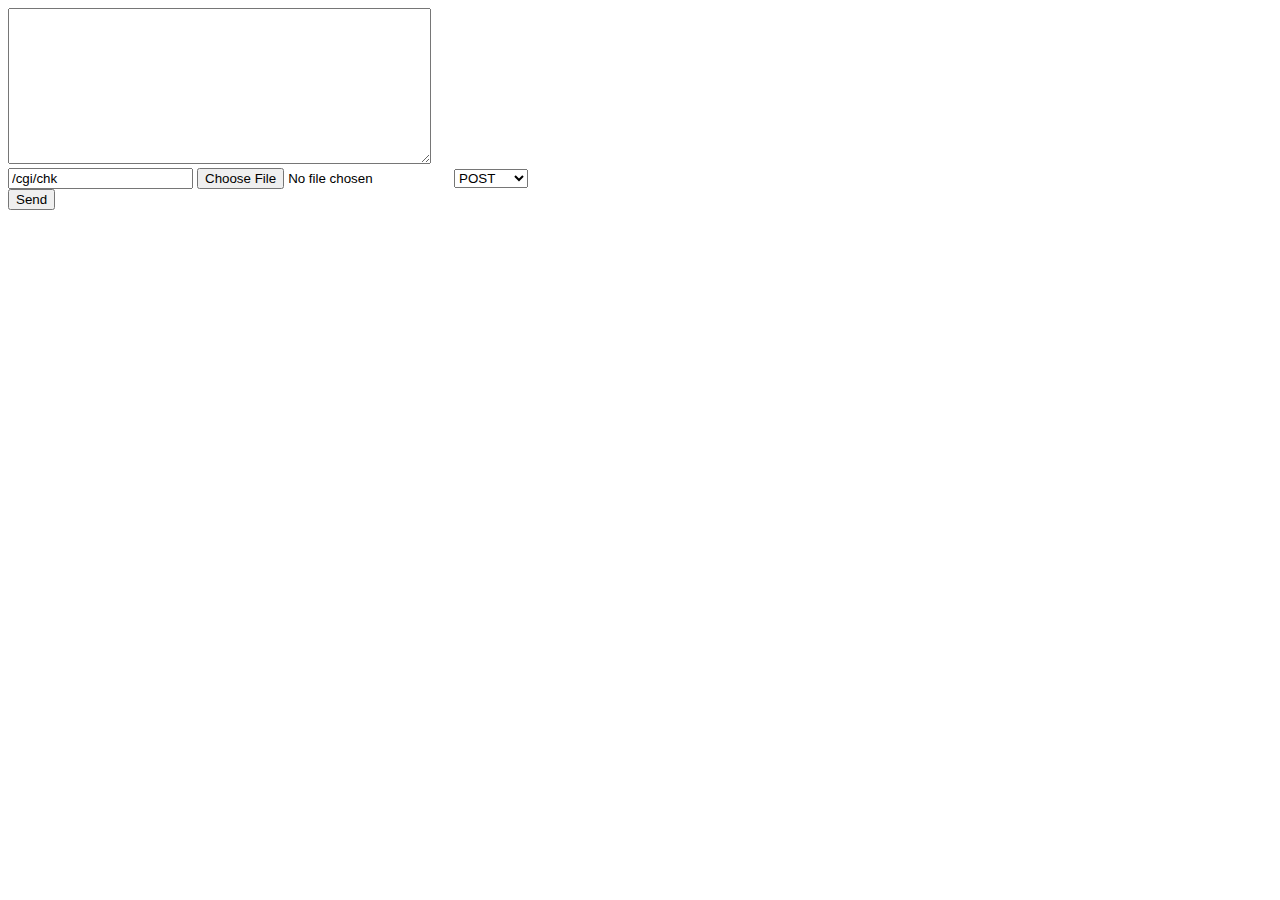
<file: permanent_data/proc.html>
<!DOCTYPE html>
<html>
<head lang="en">
    <meta charset="UTF-8">
    <title>Proc Test</title>
</head>
<body>
<textarea id="chk" rows=10 cols=50></textarea>
<form>
    <input type="text" value="/cgi/chk" id="url"/>
    <input type="file" id="f"/>
    <select id="req_type">
        <option value="GET">GET</option>
        <option value="POST" selected>POST</option>
        <option value="PUT">PUT</option>
        <option value="DELETE">DELETE</option>
        <option value="PATCH">PATCH</option>
	<option value="HEAD">HEAD</option>
    </select>
</form>
<button id="chksend">Send</button>
<div id="chkres"></div>
<script type="text/javascript" src="base.js"></script>
<script type="text/javascript">
    function printError(stat,txt) { id('chkres').innerHTML = 'Error '+stat+' ('+txt+')';}
    function printOK(txt) {
	id('chkres').innerHTML = txt || "Request: OK"; 
    }

    id('chksend').onclick = function() {
        var request = HTTP.newRequest();
        request.onreadystatechange = function () {
            if (request.readyState == 4) {
                if (request.status == 200) { printOK(request.responseText);
                } else { printError(request.status, request.statusText);
                }
            }
        }
        var t = id('req_type');
        var rt = t.options[t.selectedIndex].value;
        var qt = (rt=='GET')?'GET':'POST';
	if (rt=='HEAD') qt='HEAD';
        request.open(qt, id('url').value);
        if (request.overrideMimeType) { request.overrideMimeType("text/plain");
        } else { request.setRequestHeader("Content-Type","text/plain");
        }
        switch(rt) {
            case 'PUT':request.setRequestHeader("X-HTTP-Method-Override","PUT");break;
            case 'DELETE':request.setRequestHeader("X-HTTP-Method-Override","DELETE");break;
            case 'PATCH':request.setRequestHeader("X-HTTP-Method-Override","PATCH");break;
        }
        if ((qt=='GET')||(qt=='HEAD')){
            request.send();
            return;
        }
        var file = id('f').files[0];
        if (file) {
            var r = new FileReader();
            r.onload = function(e) { request.send(new Uint8Array(e.target.result)); }
            r.onerror = function(e) { printError(0,"reading file fails");}
            r.readAsArrayBuffer(file);
            return;
        }
        request.send(id('chk').value);
    }
    id('chk').onchange=function() { id('f').value='';}
    id('f').onchange=function() {id('chk').value='';}

</script>
</body>
</html>
</file>
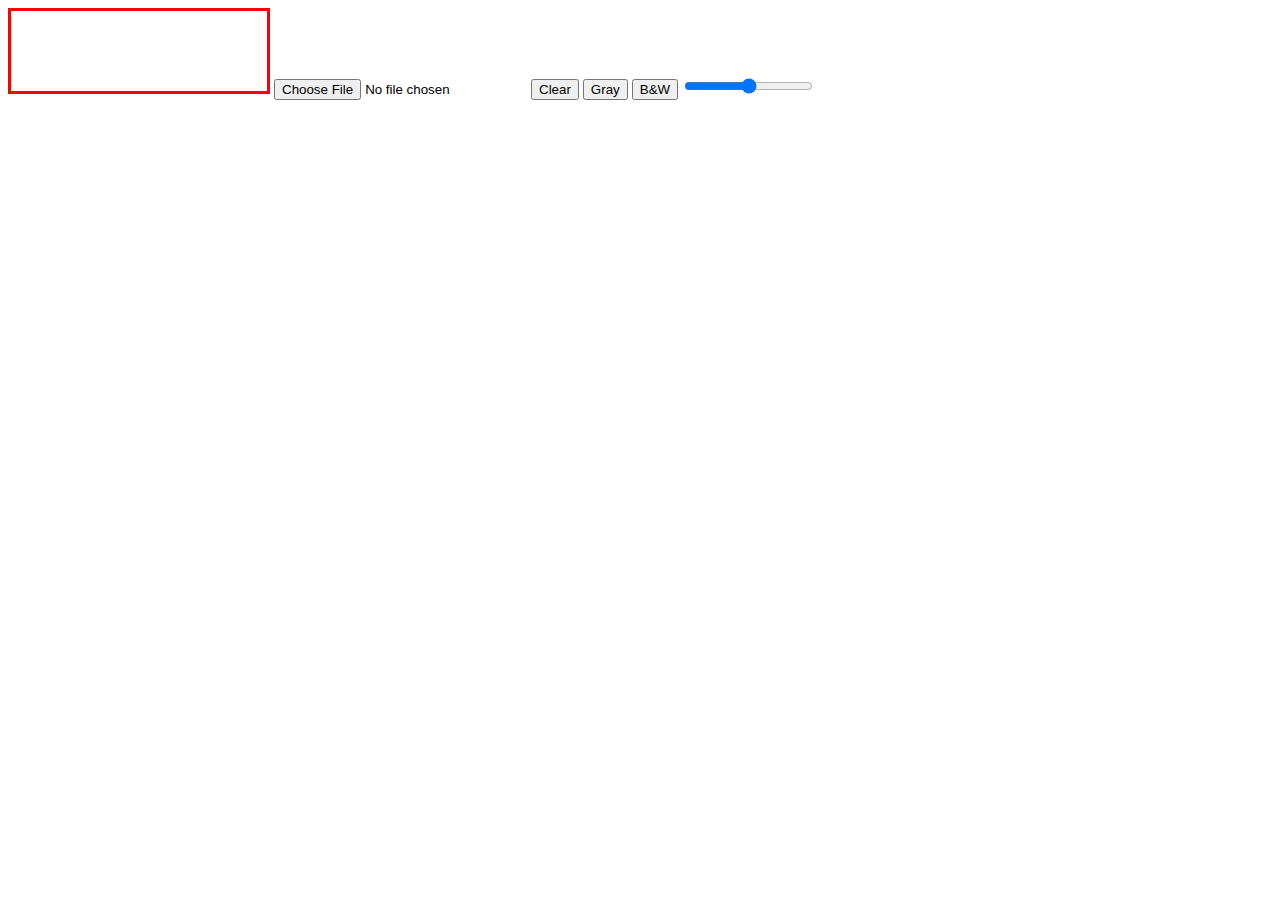
<file: tests/canvas.html>
<!DOCTYPE html>
<html>
<head lang="en">
    <meta charset="UTF-8">
    <title>Test canvas</title>
</head>
<body>

<canvas id="pic" width="256" height="80" style="border-style: solid;border-color: red"></canvas>

<input id="getimg" type="file"/>
<button id="clr">Clear</button>
<button id="gray">Gray</button>
<button id="bw">B&W</button>
<input id="edge" type="range" min="1" max="254"/>

<script src="https://code.jquery.com/jquery-2.1.1.min.js"></script>
<script>
    // sRGB luminance(Y) values
    rY = 0.212655;
    gY = 0.715158;
    bY = 0.072187;

    // Inverse of sRGB "gamma" function. (approx 2.2)
    function inv_gam_sRGB(ic) {
        var c = ic/255.0;
        if ( c <= 0.04045 ) return c/12.92;
        else                return Math.pow(((c+0.055)/(1.055)),2.4);
    }

    // sRGB "gamma" function (approx 2.2)
    function gam_sRGB(v) {
        if(v<=0.0031308) v *= 12.92;
        else             v = 1.055*Math.pow(v,1.0/2.4)-0.055;
        return Math.round(v*255);
    }

    // GRAY VALUE ("brightness")
    function gray(r, g, b) { return gam_sRGB(rY*inv_gam_sRGB(r) + gY*inv_gam_sRGB(g) + bY*inv_gam_sRGB(b));}

    var pic = $('#pic');
    var context = pic[0].getContext('2d');
    var imgtag = new Image();
    var imgx = 0;
    var imgy = 0;


    imgtag.onload = function() {
        context.drawImage(imgtag, 0, 0);
        imgx=0;
        imgy=0;
    };
    $('#getimg').on('change',function(e){
        var selectedFile = e.target.files[0];
        var reader = new FileReader();
        imgtag.title = selectedFile.name;
        reader.onload = function(event) { imgtag.src = event.target.result; };
        reader.readAsDataURL(selectedFile);
    });
    $('#clr').click(function() { context.clearRect(0,0,256,80);});
    $('#gray').click(function() {
        var pixels = context.getImageData(0,0,256,80);
        for (var i = 0, n = pixels.data.length; i < n;   i += 4) {
            var gr = gray(pixels.data[i],pixels.data[i+1],pixels.data[i+2]);
            pixels.data[i+0] = gr;
            pixels.data[i+1] = gr;
            pixels.data[i+2] = gr;
        }
        context.putImageData(pixels, 0, 0);
    });

    var grpix;

    function toBW(c) {
        var pixels = context.getImageData(0,0,256,80);
        for (i = 0, n = grpix.data.length; i < n;   i += 4) {
            var gr = (c>grpix.data[i])?0:255;
            pixels.data[i+0] = gr;
            pixels.data[i+1] = gr;
            pixels.data[i+2] = gr;
        }
        context.putImageData(pixels, 0, 0);
    }
    $('#bw').click(function() {
        grpix = context.getImageData(0,0,256,80);
        var tbl = new Array();
        for (var i=0;i<256;i++) tbl.push(0);
        for (i = 0, n = grpix.data.length; i < n;   i += 4) tbl[grpix.data[i]]+=1;
        console.log('color table',tbl);
        var min = 1;
        var max = 255;
        var s = 0;
        while(min<max) {
            if (s>0) {
                s-=min*tbl[min];
                min++;
            } else {
                s+=(255-max)*tbl[max];
                max--;
            }
        }
        console.log('color edge', min);
        toBW(min);
        $('#edge').val(min);
    });

    var mousex=-1;
    var mousey=-1;

    pic.mousedown(function(e){
        mousex = e.pageX;
        mousey = e.pageY;
    });
    pic.mouseup(function(e){
        mousex = -1;
        mousey = -1;
    });
    pic.mousemove(function(e){
        if (mousex==-1) return;
        imgx+= e.pageX-mousex;
        imgy+= e.pageY-mousey;
        mousex = e.pageX;
        mousey = e.pageY;
        context.clearRect(0,0,256,80);
        context.drawImage(imgtag, imgx, imgy);
    });
    $('#edge').on('change',function(){toBW($('#edge').val());});
</script>
</body>
</html>
</file>
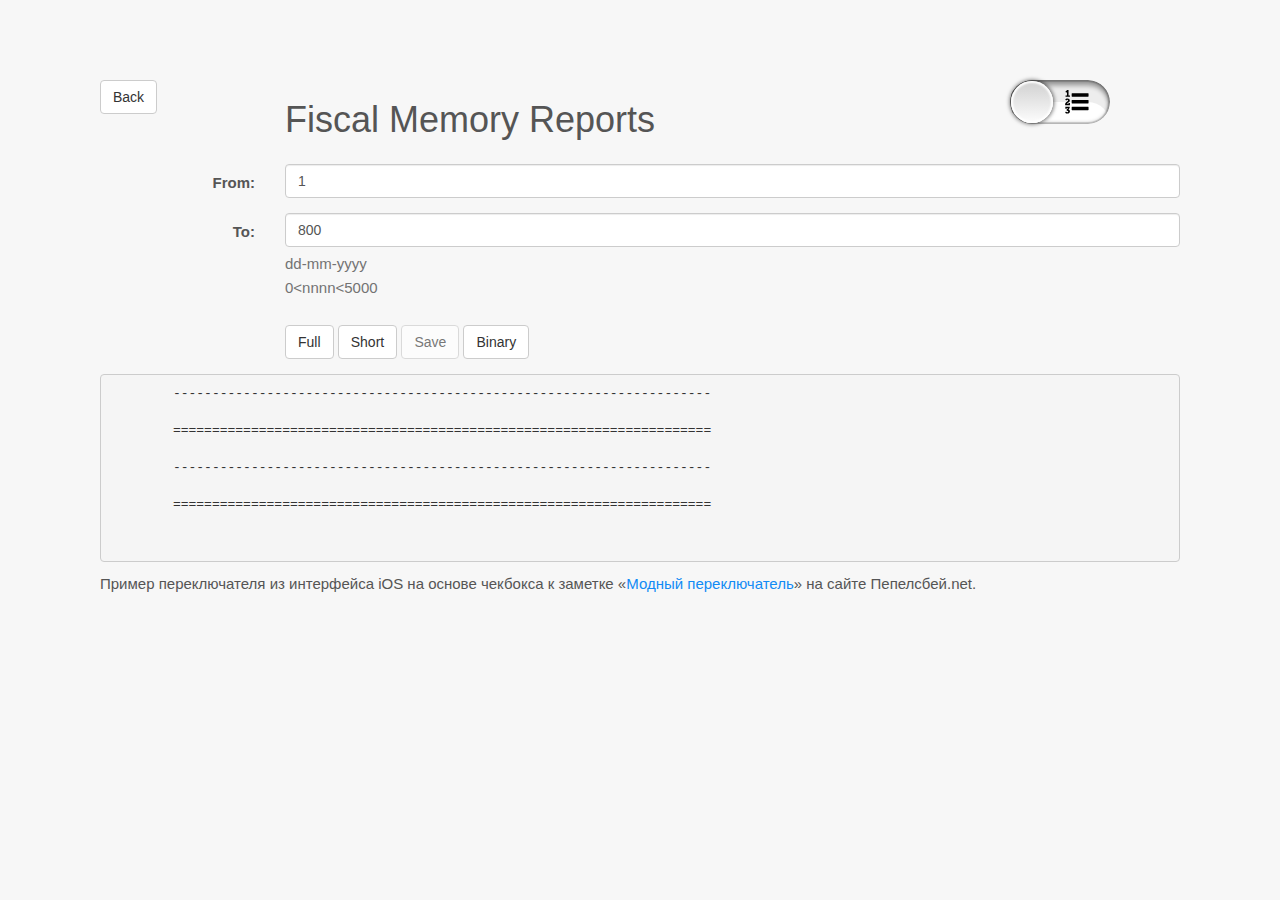
<file: tests/check.html>
<!DOCTYPE html>
<html>
<head>
    <title>Модный переключатель — Пепелсбей.net</title>
    <meta charset="utf-8">
    <link href="../css/bootstrap.css" rel="stylesheet" media="screen"/>
    <style>
        body {
            padding:80px 100px;
            background:#F7F7F7;
            color:#555;
            font:15px/1.6 Tahoma, sans-serif;
        }
        p {
            margin:0;
        }
        a {
            color:#118BF5;
            text-decoration:none;
        }

        /* Switch */
        .switch,
        .switch-label,
        .switch-slider {
            width:100px;
            height:44px;
        }
        .switch {
            position:relative;
            display:inline-block;
            margin:0 40px 40px 0;
        }
        .switch-check {
            position:absolute;
            opacity:0;
        }
        .switch-label,
        .switch-slider {
            position:absolute;
            top:0;
        }
        .switch-label {
            left:0;
            text-indent:-9999px;
        }
        .switch-slider {
            border-radius:22px;
            box-shadow:
            0 0 0 2px rgba(0, 0, 0, 0.1) inset,
            0 0 4px rgba(0, 0, 0, 0.5) inset,
            0 5px 4px 1px rgba(0, 0, 0, 0.3) inset,
            0 22px 0 rgba(0, 0, 0, 0.07) inset;
            -webkit-transition:width 0.2s linear;
            -moz-transition:width 0.2s linear;
            -o-transition:width 0.2s linear;
            transition:width 0.2s linear;
        }
        .switch-slider-on {
            left:0;
            width:44px;
            background:#FFF url(on.svg) 75% 10px no-repeat;
        }
        .switch-slider-off {
            right:0;
            background:#FFF url(off.svg) 55px 10px no-repeat;
        }
        .switch-slider-off:after {
            position:absolute;
            top:1px;
            left:1px;
            width:42px;
            height:42px;
            border-radius:50%;
            background:#E5E5E5;
            background:-webkit-linear-gradient(#D0D0D0, #FDFDFD);
            background:-moz-linear-gradient(#D0D0D0, #FDFDFD);
            background:-o-linear-gradient(#D0D0D0, #FDFDFD);
            background:linear-gradient(#D0D0D0, #FDFDFD);
            box-shadow:
            0 0 2px 2px #FFF inset,
            0 0 4px 1px rgba(0, 0, 0, 0.6);
            content:'';
        }
        .switch-label:active .switch-slider-off:after,
        .switch-check:focus + .switch-label .switch-slider-off:after {
            background:#D5D5D5;
            background:-webkit-linear-gradient(#C8C8C8, #E4E4E4);
            background:-moz-linear-gradient(#C8C8C8, #E4E4E4);
            background:-o-linear-gradient(#C8C8C8, #E4E4E4);
            background:linear-gradient(#C8C8C8, #E4E4E4);
        }
        .switch-check:checked + .switch-label .switch-slider-on {
            width:100px;
        }
        .switch-check:checked + .switch-label .switch-slider-off {
            width:44px;
        }
    </style>
</head>
<body>
<div class="row">
    <div class="col-sm-2"><button class="btn btn-default">Back</button></div>
    <div class="col-sm-8"><h1>Fiscal Memory Reports</h1></div>
    <div class="switch col-sm-2">
        <input type="checkbox" class="switch-check" id="query-type">
        <label for="query-type" class="switch-label">
            <span class="switch-slider switch-slider-on"></span>
            <span class="switch-slider switch-slider-off"></span>
        </label>
    </div>
</div>
<form class="form-horizontal" role="form">
    <div class="form-group">
        <label for="from" class="col-sm-2 control-label">From:</label>
        <div class="col-sm-10">
            <input name="f" type="date" id="from" class="form-control"/>
        </div>
    </div>
    <div class="form-group">
        <label for="to" class="col-sm-2 control-label">To:</label>
        <div class="col-sm-10">
            <input name="t" type="date" id="to" class="form-control"/>
            <span class="help-block">dd-mm-yyyy<br/>0&lt;nnnn&lt;5000</span>
        </div>
    </div>
    <div class="form-group">
        <div class="col-sm-offset-2 col-sm-10">
            <button class="btn btn-default">Full</button>
            <button class="btn btn-default">Short</button>
            <button class="btn btn-default" disabled>Save</button>
            <button class="btn btn-default">Binary</button>
        </div>
    </div>
    <!--div class="form-group">
        <td><label for="short">Short:</label></td>
        <td> <input name="s" type="checkbox" id="short"/></td>
        <td>&nbsp;</td>
    </div-->
</form>
    <pre>
        ---------------------------------------------------------------------<br>
        =====================================================================<br>
        ---------------------------------------------------------------------<br>
        =====================================================================<br>
    </pre>

<p>Пример переключателя из интерфейса iOS на основе чекбокса к заметке «<a href="http://pepelsbey.net/2012/08/stylish-switch/">Модный переключатель</a>» на сайте Пепелсбей.net.</p>
<script src="../js/jquery.js"></script>
<script type="text/javascript">
    var zMin = 1;
    var zMax = 800;
    var zMinDate = new Date(2013,2,16);
    var zMaxDate = new Date(2014,6,12);

    var vMin = zMin;
    var vMax = zMax;
    var vMinDate = zMinDate;
    var vMaxDate = zMaxDate;

    var is_number = false;
    var is_date = false;

    function toStringDate(v) {
        var d = v.getDate()+'-';
        if (d.length==2) d = '0'+d;
        var m = v.getMonth()+'-';
        if (m.length==2) m = '0'+m;
        return d+m+ v.getFullYear();
    }

    function setDate(elem, date) {
        if (is_date) { elem.valueAsDate = date;
        } else {elem.value=toStringDate(date);
        }
    }

    function setDateFields() {
        var attr = is_date?{type:'date'}:{type:'text',pattern:"\\d{2}-\\d{2}-\\d{4}"}
        setDate($('#from').attr(attr)[0],vMinDate);
        setDate($('#to').attr(attr)[0],vMaxDate);
    }

    function setNumberFields() {
        var attr = is_number?{type:'number',min:zMin,max:zMax}:{type:'text',pattern:"\\d{4}"};
        $('#from').attr(attr).val(vMin);
        $('#to').attr(attr).val(vMax);
    }

    function getDate(e) {
        var testDate;
        if (is_date) { testDate = e.valueAsDate;
        } else {
            var entry = e.value;
            var mo,day, yr;
            var re = /^\d{2}[\/-]\d{2}[\/-]\d{4}$/;
            if (!re.test(entry)) return false;
            var delimChar = (entry.indexOf("/") != -1) ? "/" : "-";
            var deliml = entry.indexOf(delimChar);
            var delim2 = entry.lastIndexOf(delimChar);
            day = parseInt(entry.substring(0, deliml), 10);
            mo = parseInt(entry.substring(deliml+1, delim2), 10);
            yr = parseInt(entry.substring(delim2+1), 10);
            testDate = new Date(yr, mo-1, day);
            if (testDate.getDate() != day)     { return false;
            }
            if (testDate.getMonth() + 1 != mo) { return false;
            }
            if (testDate.getFullYear() != yr)  { return false;
            }
        }
        if (testDate) {
            if (testDate<zMinDate) {
                testDate=zMinDate;
                if (is_date) { e.valueAsDate = zMinDate;
                } else {e.value=toStringDate(zMinDate);
                }
            }
            if (testDate>zMaxDate) {testDate=e.valueAsDate=zMaxDate;}
        }
        return testDate;
    }
    function getNumber(e) {
        var value;
        if (is_number) { value = e.valueAsNumber;
        } else { value = parseInt(e.value);
        }
        if (value) {
            if (value<zMin) {value=e.valueAsNumber=zMin;}
            if (value>zMax) {value=e.valueAsNumber=zMax;}
        }
        return value;
    }

    function validateInput(e) {
        var elem = e.target;
        var isFrom = elem.id=='from';
        var elemNext = $(isFrom?'#to':'#from')[0];
        var value=false;
        var date_format = elem.type;
        if (date_format=="text") {
            date_format = $('#query-type').is(':checked');
        } else date_format = date_format=="date";
        var valid = (!('validity' in elem)) || elem.checkValidity();
        if (valid) {
            var valueNext = false;
            if (date_format) {
                value = getDate(elem);
                valueNext = getDate(elemNext);
            } else {
                value = getNumber(elem);
                valueNext = getNumber(elemNext);
            }
            valid = value;
        }
        if (valid) {
            if (isFrom) {
                if (value>valueNext) {
                    elem.value=elemNext.value;
                }
                if (date_format) {vMinDate=getDate(elem);
                } else {vMin=getNumber(elem);
                }
            } else {
                if (value<valueNext) {
                    elem.value=elemNext.value;
                }
                if (date_format) {vMaxDate=getDate(elem);
                } else {vMax=getNumber(elem);
                }
            }
            $(elem).parents('.form-group').addClass('has-success').removeClass('has-error');
        } else {
            $(elem).parents('.form-group').removeClass('has-success').addClass('has-error');
        }
    }

    $(function(){
        //-----------------------------------------------------
        var chkInput = function() {
            var i = document.createElement("input");
            i.setAttribute("type", "number");
            is_number = i.type!="text";
            i.setAttribute("type","date");
            is_date = i.type!="text";
        };
        chkInput();
        setNumberFields();
        //-----------------------------------------------------
        $('#from').on('blur',validateInput);
        $('#to').on('blur',validateInput);
        $('#query-type').on('change',function(ev) {
            if (ev.target.checked) { setDateFields();
            } else { setNumberFields();
            }
        });
    });
</script>
</body>
</html>
</file>
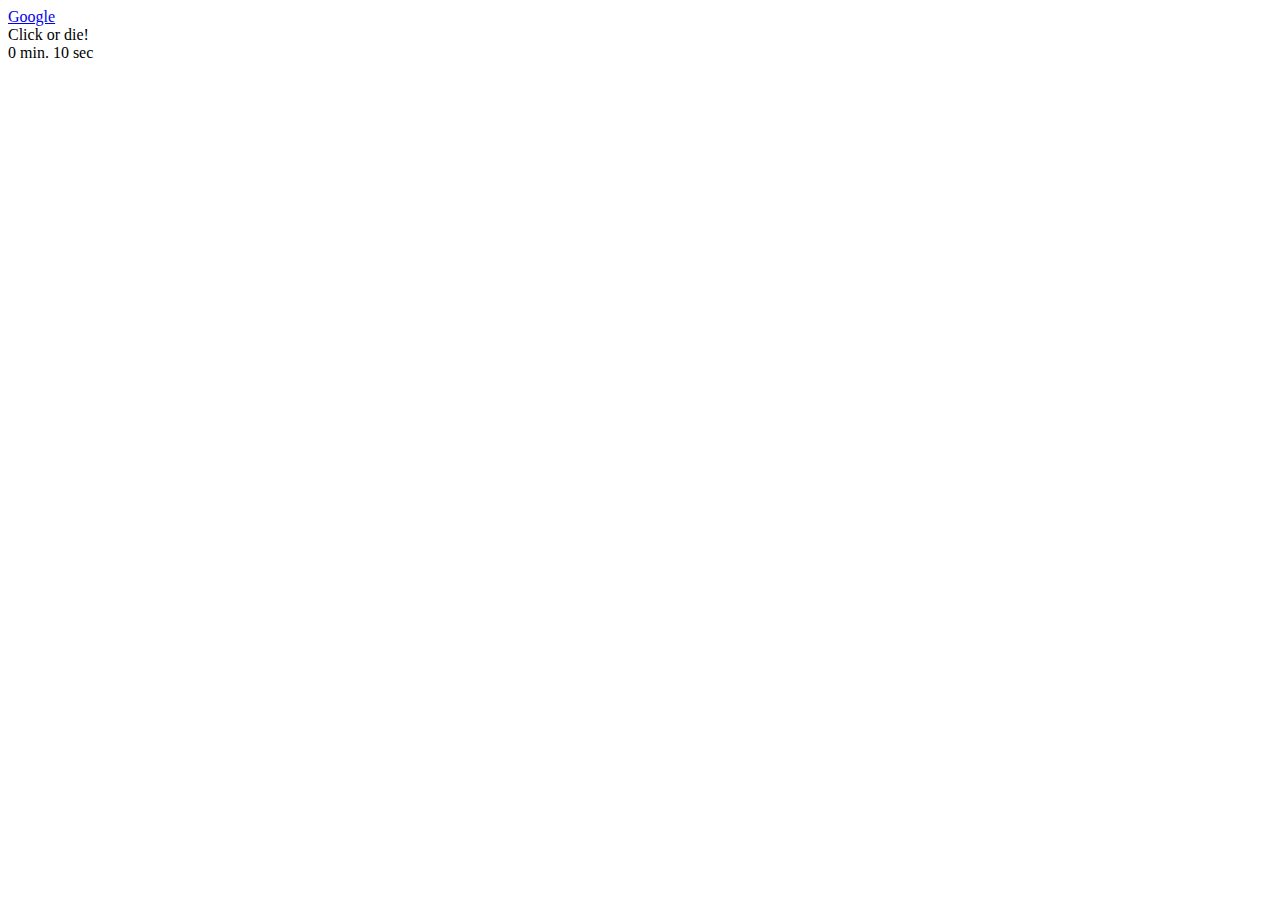
<file: tests/counter.html>
<!DOCTYPE html>
<html>
<head lang="en">
    <meta charset="UTF-8">
    <title>Counters</title>
</head>
<body>
    <a href="http://google.com" id="ref">Google</a><br>
<span id="disp">Click or die!</span><br><span id="cnt"></span>
<script src="http://code.jquery.com/jquery-2.1.1.min.js"></script>
<script>
    cnt = $('#cnt');
    function formatTime(t) { return [t.getMinutes(),'min.', t.getSeconds(),'sec'].join(' ');
    }
    function setFinalValue() {
        $('#ref').attr('href',"http://bing.com").html('Bing');
        $('#disp').html('You are lose :(!');
        cnt.html('');
    }
    function setValues(interval) {
        if (interval==0) {
            setFinalValue();
            return;
        }
        counter = new Date(interval);
        cnt.html(formatTime(counter));
        hnd = setInterval(function(){
            if (counter.getTime()) {
                counter= new Date(counter.getTime()-1000);
                cnt.html(formatTime(counter));
            } else clearInterval(hnd);
        },1000);
        setTimeout(setFinalValue,interval);
    }
    setValues(10*1000);
</script>
</body>
</html>
</file>
